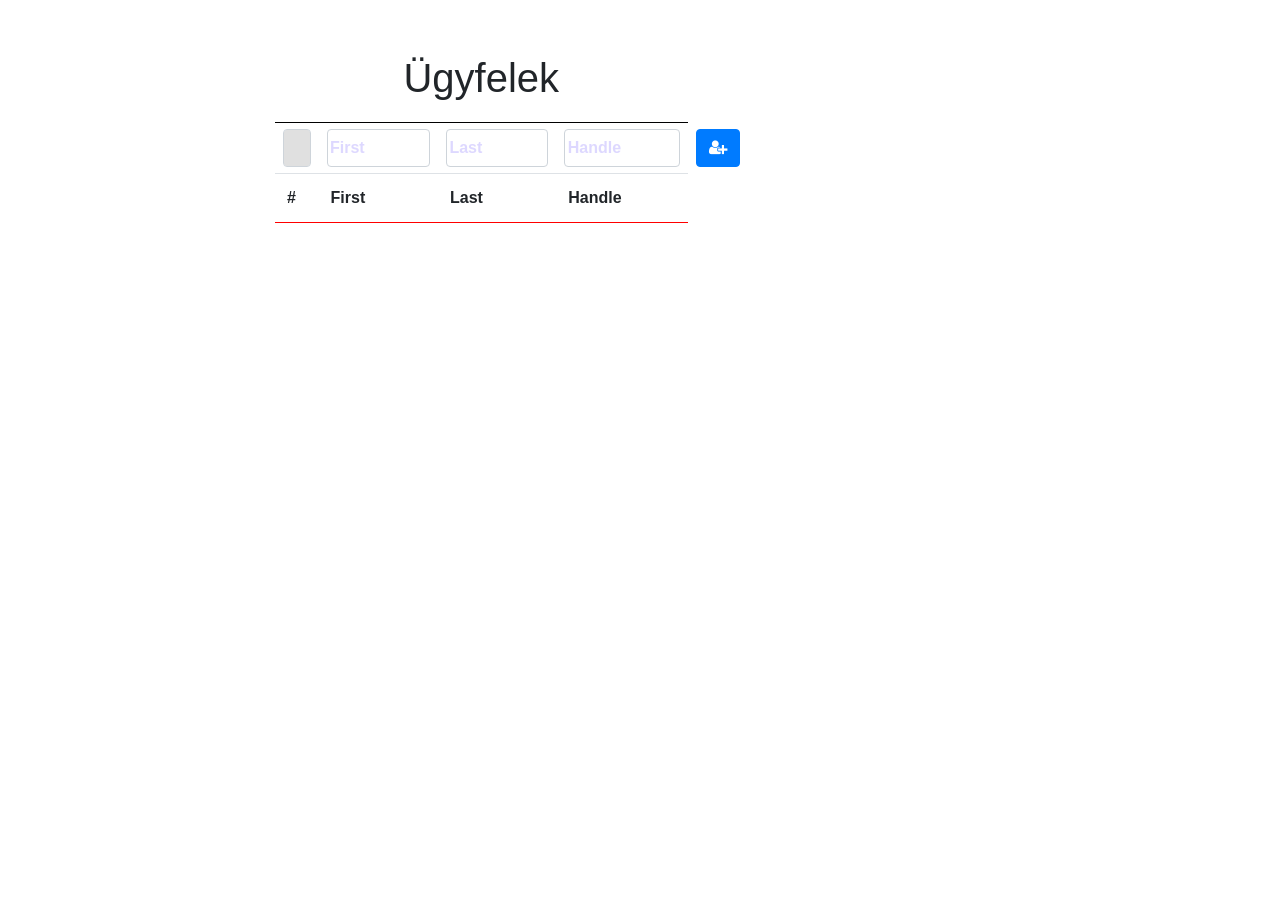
<file: index.html>
﻿<!DOCTYPE html>
<html lang="en">

<head>
    <meta charset="UTF-8">
    <meta name="viewport" content="width=device-width, initial-scale=1, shrink-to-fit=no">
    <title>31</title>
    <link rel="stylesheet" href="bootstrap/css/bootstrap.min.css">
    <link rel="stylesheet" href="font-awesome-4.7.0/css/font-awesome.min.css">
    <link rel="stylesheet" href="css/over_4.css">
</head>

<body>
    <div class="container">
        <div class="row">
            <div class="col-2"></div>
            <div class="col-9">
                <table class="table" id="usersTable">
                    <thead>
                        <tr>
                            <td colspan="4" style="text-align: center;">
                                <h1>Ügyfelek</h1>
                            </td>
                        </tr>
                        <tr>
                            <td scope="row">
                                <input type="text" id="id" class="form-control" readonly maxlength="3" size="3" style="background-color: rgb(224, 224, 224); color: darkgray;">
                            </td>
                            <td>
                                <input type="text" id="first" class="form-control" placeholder="First">
                            </td>
                            <td>
                                <input type="text" id="last" class="form-control" placeholder="Last">
                            </td>
                            <td>
                                <input type="text" id="handle" class="form-control" placeholder="Handle">
                            </td>
                            <td class="gombok" style="width: 50%">
                                <div class="btn-group" role="group" aria-label="Basic example">
                                    <button type="button" class="btn btn-primary" onclick="addRow()">
                                        <i class="fa fa-user-plus" aria-hidden="true"></i>
                                    </button>
                                </div>
                            </td>
                        </tr>
                        <tr>
                            <th>#</th>
                            <th>First</th>
                            <th>Last</th>
                            <th>Handle</th>
                        </tr>
                    </thead>
                    <tbody>
                    </tbody>
                </table>
            </div>
            <div class="col-1"></div>
        </div>
    </div>
</body>
<script src="js/addRow_17.js"></script>
</html>
</file>
<file: css/over_4.css>
table {
    margin-top: 5% !important;
}

table tbody tr td, table tbody tr th {
   vertical-align: unset !important;
}

 table thead tr th {
     border-bottom: red solid 1px !important;
 }

 table thead tr td {
     border-top: transparent solid 1px !important;
 }
 
 table thead tr:first-child td {
     border-bottom: black solid 1px !important;
 }
 
 table tbody button.btn{
    visibility: hidden !important;
 }

 table tbody tr:hover .btn {
    visibility: visible !important;
 }
 
 table thead tr:nth-child(2) td:first-child input {
    padding: .375rem 0.15rem !important;
 }

 table thead tr:nth-child(2) td:nth-child(n+1) input, tbody input {
    padding: .375rem 0.15rem !important;
 }
 
 table thead tr:nth-child(2) td:nth-child(n+1) input::placeholder {
    color: rgb(38, 0, 255);
    font-weight: 600;
    opacity: 0.15 !important
 }
 
 tbody input::placeholder {
    color: rgb(38, 0, 255);
    font-weight: 600;
    opacity: 0.3 !important
 }

 table thead tr:nth-child(2) td:nth-child(n+1) input:focus::placeholder, tbody input:focus::placeholder {
    opacity: 0 !important;
 }

 table tbody input {
    border-color: transparent !important;
    outline-color: transparent;
 }

 table thead tr:nth-child(2) td {
    padding: .375rem 0.5rem !important;
 }

 table tbody tr td.gombok {
     border-top: unset !important;
     width: 14% !important;
     border-left: transparent solid 1px !important;
     border-bottom: unset !important;
 }

 table tbody tr td:not(.gombok) {
     border-top: rgb(224, 224, 224) solid 1px !important;
     width: 26% !important;
 }

 table tbody tr th {
    border-left: transparent solid 1px !important;
    border-top: rgb(224, 224, 224) solid 1px !important;
    width: 8% !important;
 }

 table tbody tr:hover th {
    border-left: red solid 1px !important;
    border-bottom: red solid 1px !important;
    border-top: red solid 1px !important;
 }

 table tbody tr:hover td:not(.gombok) {
     border-top: red solid 1px !important;
     border-bottom: red solid 1px !important;
 }
 
 table tbody tr {
     border: solid transparent 1px !important;
 }
 
 table tbody tr:hover td.gombok {
    border-left: red solid 1px !important;
    border-top: blue solid 1px !important;
    border-bottom: blue solid 1px !important;
    border-right: blue solid 1px !important;
 }
</file>
